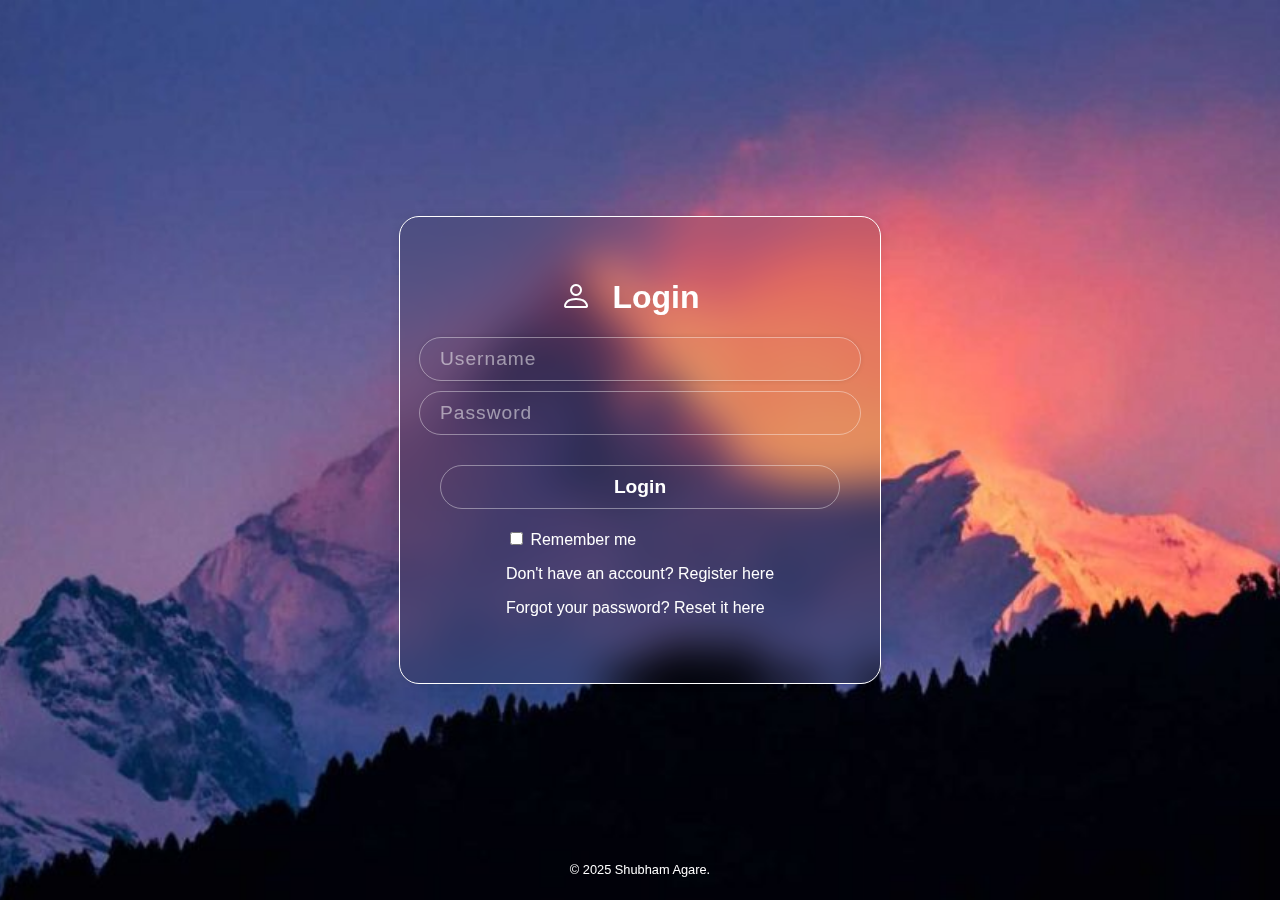
<file: index.html>
<!DOCTYPE html>
<html lang="en">
<head>
    <meta charset="UTF-8">
    <meta name="viewport" content="width=device-width, initial-scale=1.0">
    <title>Login</title>
    <link rel="stylesheet" href="style.css">
    <link rel="stylesheet" href="https://cdn.jsdelivr.net/npm/bootstrap-icons@1.10.5/font/bootstrap-icons.css">

</head>
<body>
    <div class="container">
        <h1><i class="bi bi-person" id="userImg"></i>Login</h1>
        <form id="loginForm">
            <input type="text" class="username" id="username" placeholder="Username" required>
            <input type="password" class="password" id="password" placeholder="Password" required>
            <button type="submit" id="loginButton">Login</button>
        </form>
        <div class="form-check form-switch other-options mb-3">
            <label for="rememberMe">
                <input class="form-check-input" type="checkbox" role="switch" id="flexSwitchCheckDefault">
                <label class="form-check-label" for="flexSwitchCheckDefault">Remember me</label>
            <p>Don't have an account?
                <a href="#" onclick="alert('Not available now');">Register here</a>
            </p>
            <p>Forgot your password?
                <a href="#" onclick="alert('Not available now');">Reset it here</a>
            </p>
        </div>
    </div>
    <footer class="footer">
        <p>&copy; 2025 Shubham Agare.</p>
<script>
    document.getElementById('loginForm').addEventListener('submit', function(event) {
        event.preventDefault(); // Prevent form submission
        const username = document.getElementById('username').value;
        const password = document.getElementById('password').value;

        if (username === 'admin' && password === 'pass') {
            window.location.href = 'gallery.html'; // Redirect to the main page
        } else {
            alert('Invalid username or password.');
        }
    });
</script>
</body>
</html>
</file>
<file: style.css>
body {
    margin: 0;
    font-family: Arial, sans-serif;
    display: flex;
    justify-content: center;
    align-items: center;
    height: 100vh;
    background-image: url("https://agare1999.github.io/back.jpg");
    background-size: cover;
    background-position: center;
    background-repeat: no-repeat;
    background-attachment: fixed;
}
.container {
    max-width: 1200px;
    padding: 10px;
    background-color: rgba(0, 0, 0, 0);
    backdrop-filter: blur(20px) brightness(90%);
    border-radius: 20px;
    box-shadow: 0 0 10px rgba(0, 0, 0, 0.1);
    display: flex;
    flex-direction: column;
    align-items: center;
    justify-content: center;
    width: 400px;
    color: #fff;
    padding: 40px;
    text-align: center;
    border: 1px solid #fff;
    position: relative;
}
.container #loginForm {
    width: 100%;
    display: flex;
    flex-direction: column;
    align-items: center;
    justify-content: center;
}
.container #userImg{
    position: relative;
    color: #fff;
    right: 20px;
}
.container .username {
    width: 100%;
    padding: 10px 20px;
    font-size: 1.2em;
    color: #fff;
    border: 1px solid #ffffff65;
    border-radius: 40px;
    background-color: #00000000;
    transition: background-color 0.3s ease, color 0.3s ease;
    outline: none;
    font-weight: bold;
    letter-spacing: 1px;
    box-shadow: 0 0 5px rgba(0, 0, 0, 0.1);
    margin-bottom: 10px;
}
.container .username::placeholder {
    color: #fff;
    opacity: 0.5;
    font-weight: lighter;
}
.container .username:focus {
    border: 1px solid #ffffffff;
    transition: background-color 0.3s ease, color 0.3s ease;
}
.container .password {
    width: 100%;
    padding: 10px 20px;
    font-size: 1.2em;
    color: #fff;
    margin-bottom: 10px;
    border: 1px solid #ffffff65;
    border-radius: 40px;
    background-color: #00000000;
    transition: background-color 0.3s ease, color 0.3s ease;
    outline: none;
    font-weight: bold;
    letter-spacing: 1px;
    margin-bottom: 30px;
}
.container .password:focus {
    border: 1px solid #ffffffff;
    transition: background-color 0.3s ease, color 0.3s ease;
}
.container .password::placeholder {
    color: #fff;
    opacity: 0.5;
    font-weight: lighter;
}
.container .password:active{    
    border: 1px solid #ffffffff;
    transition: background-color 0.3s ease, color 0.3s ease;
}
.container button {
    width: 100%;
    padding: 10px 20px;
    font-size: 1.2em;
    background-color: #00000000;
    color: #fff;
    border: 1px solid #ffffff65;
    border-radius: 40px;
    cursor: pointer;
    transition: background-color 0.3s ease, color 0.3s ease;
    font-weight: bold;
}
.container button:hover {
    border: 1px solid #ffffffff;
    transition: background-color 0.3s ease, color 0.3s ease;
}
.container .username:hover {
    border: 1px solid #ffffffff;
    transition: background-color 0.3s ease, color 0.3s ease;
}.container .password:hover {
    border: 1px solid #ffffffff;
    transition: background-color 0.3s ease, color 0.3s ease;
}
.container #rememberMe {
    background-image: url("");
}
.container a{
    color: #fff;
    text-decoration: none;
    font-size: 1em;
    margin-top: 10px;
    transition: color 0.3s ease;
}
.container a:hover {
    text-decoration: underline;
    transition: color 0.3s ease;
}
.container div{
    color: #fff;
    font-size: 1em;
    margin-top: 10px;
    transition: color 0.3s ease;
    padding: 10px;
    text-align: center;
}
div .other-options{
    text-align: left;
}
footer{
    position: absolute;
    bottom: 10px;
    left: 50%;
    transform: translateX(-50%);
    color: #fff;
    font-size: 0.8em;
    text-align: center;
}

@media screen and (max-height: 600px) {
    footer {
        display: none;
    }
    
}
</file>
